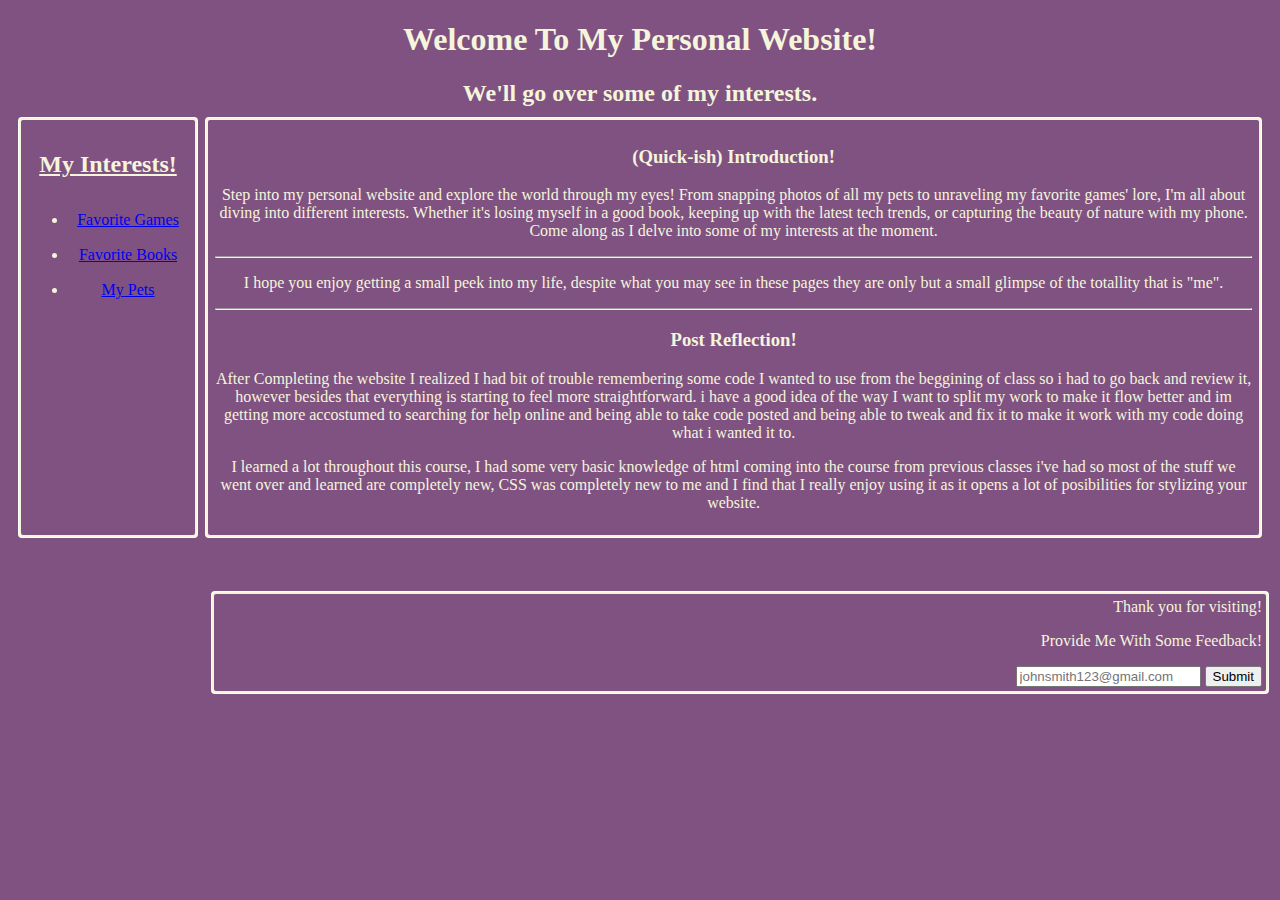
<file: Final P/Index.html>
<!DOCTYPE html>
<html lang="en">

<head>
    <title>Final Project</title>
    <meta charset="utf-8">
    <meta name="viewport" content="width=device-width, initial-scale=1.0">
    <link href="index.css" rel="stylesheet">

</head>

<body>
    <header>
        <h1>Welcome To My Personal Website!</h1>
        <h2>We'll go over some of my interests.</h2>
    </header>
    <div class="wrapper">
        <aside>
            <h2>My Interests!</h2>
            <ul>
            <li><a href="games.html" target="_blank">Favorite Games</a></li>
            <li><a href="Books.html" target="_blank">Favorite Books</a></li>
            <li><a href="Pets.html" target="_blank">My Pets</a></li>
            </ul>
        </aside>
    
        <main>

            <h3>(Quick-ish) Introduction!</h3>
            <p>Step into my personal website and explore the world through my eyes! From snapping photos of all my pets to unraveling my favorite games' lore, I'm all about diving into different interests. Whether it's losing myself in a good book, keeping up with the latest tech trends, or capturing the beauty of nature with my phone. Come along as I delve into some of my interests at the moment.</p> 
            <hr>

            <p>I hope you enjoy getting a small peek into my life, despite what you may see in these pages they are only but a small glimpse of the totallity that is "me".</p>
            <hr>
            <h3>Post Reflection!</h3>
            <p>After Completing the website I realized I had bit of trouble remembering some code I wanted to use from the beggining of class so i had to go back and review it, however besides that everything is starting to feel more straightforward. i have a good idea of the way I want to split my work to make it flow better and im getting more accostumed to searching for help online and being able to take code posted and being able to tweak and fix it to make it work with my code doing what i wanted it to.</p>
            <p>I learned a lot throughout this course, I had some very basic knowledge of html coming into the course from previous classes i've had so most of the stuff we went over and learned are completely new, CSS was completely new to me and I find that I really enjoy using it as it opens a lot of posibilities for stylizing your website.</p>
       
        </main>
    </div>
    
    <footer>
        <p>Thank you for visiting!</p>
        <p>Provide Me With Some Feedback!</p>
        <input type="text" id="email" placeholder="johnsmith123@gmail.com">
        <input type="submit" id="Submit">
    </footer>


</body>

</html>
</file>
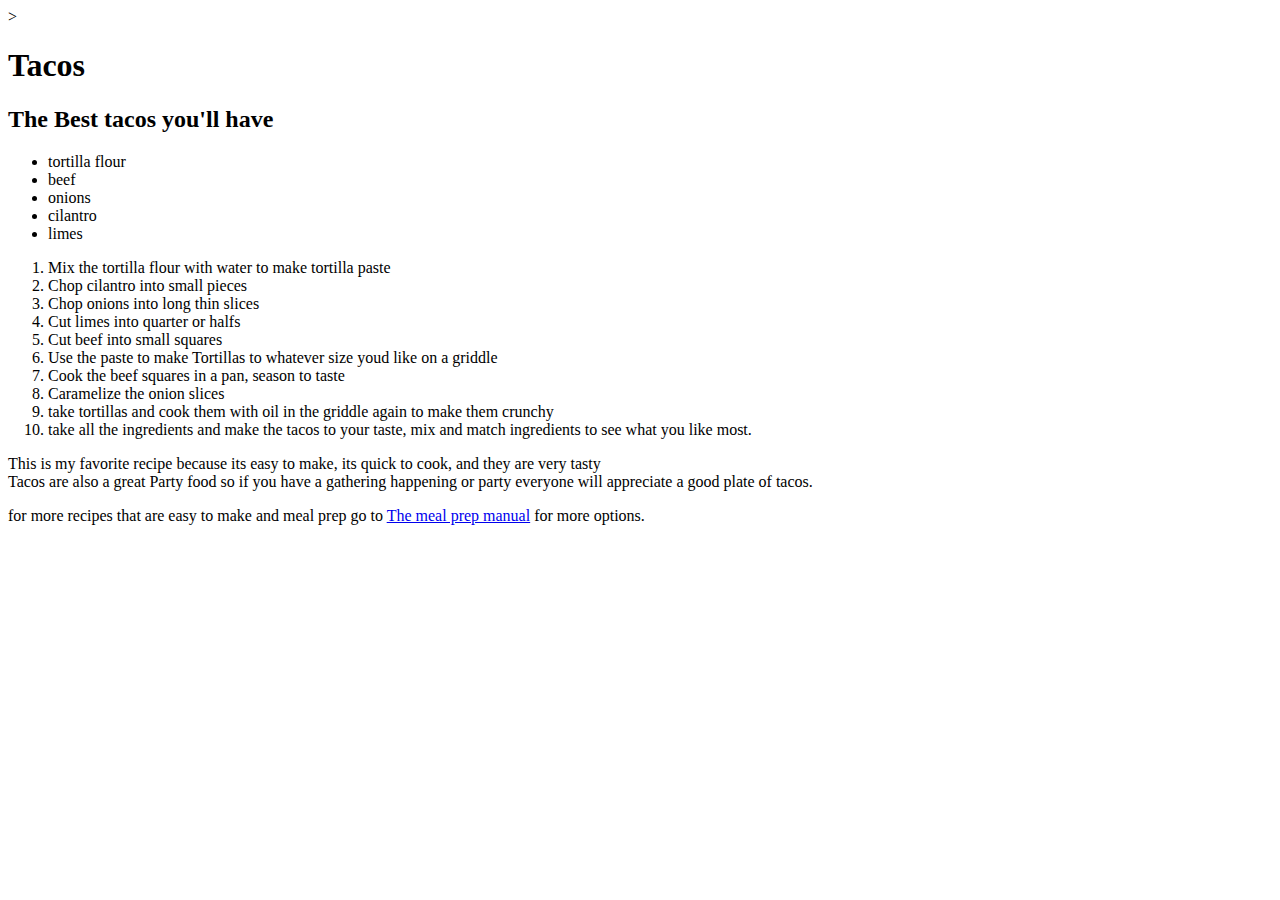
<file: Lab01/index.html>
<HTML:5></HTML:5>>
<!DOCTYPE html>
<html lang="en">
    <head>
        <meta charset="UTF-8">
        <meta name="viewport" content="width=device-width, initial-scale=1.0">
        <title>My Favorite Recipe</title>
    </head>

    <body>
        <h1>Tacos</h1>
        <h2>The Best tacos you'll have</h2>
        <ul>
            <li>tortilla flour</li>
            <li>beef</li>
            <li>onions</li>
            <li>cilantro</li>
            <li>limes</li>
        </ul>
        <ol>
            <li>Mix the tortilla flour with water to make tortilla paste</li>
            <li>Chop cilantro into small pieces</li>
            <li>Chop onions into long thin slices</li>
            <li>Cut limes into quarter or halfs</li>
            <li>Cut beef into small squares</li>
            <li>Use the paste to make Tortillas to whatever size youd like on a griddle</li>
            <li>Cook the beef squares in a pan, season to taste</li>
            <li>Caramelize the onion slices</li>
            <li>take tortillas and cook them with oil in the griddle again to make them crunchy</li>
            <li>take all the ingredients and make the tacos to your taste, mix and match ingredients to see what you like most.</li>
        </ol>
        <p>This is my favorite recipe because its easy to make, its quick to cook, and they are very tasty<br>
        Tacos are also a great Party food so if you have a gathering happening or party everyone will appreciate a good plate of tacos.    
        </p>
    <p>for more recipes that are easy to make and meal prep go to <a href="https://mealprepmanual.com/">The meal prep manual</a> for more options. </a></p>  
    </body>
</html>
</file>
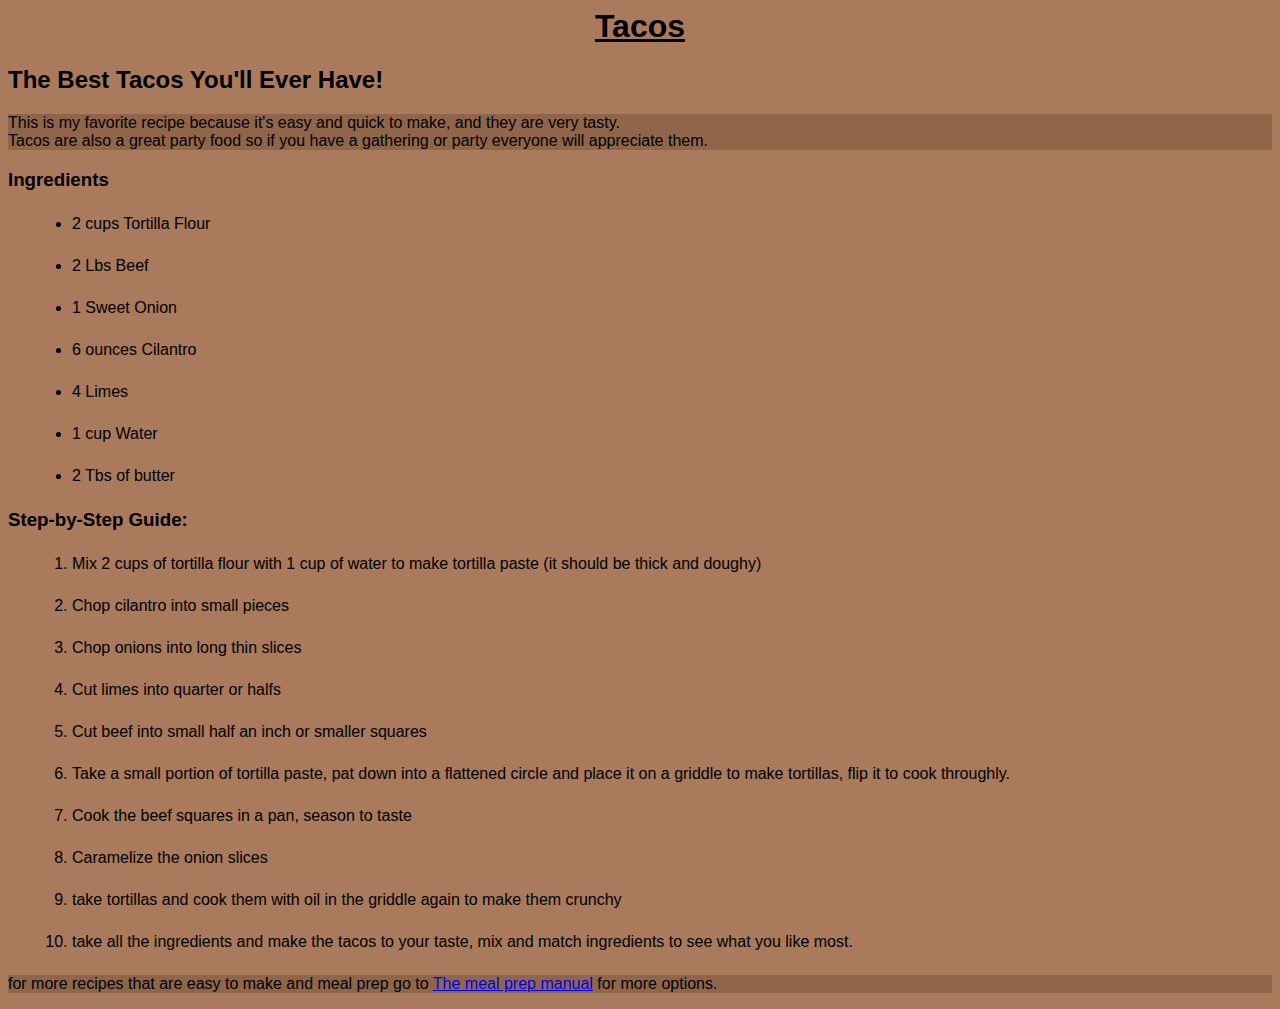
<file: Lab02/index.html>
<HTML:5></HTML:5>
<!DOCTYPE html>
<html lang="en">
    <head>
        <link rel="stylesheet"  href="recipe.css">
        <meta charset="UTF-8">
        <meta name="viewport" content="width=device-width, initial-scale=1.0">
        <title>My Favorite Recipe</title>
    </head>

    <body>
        <h1>Tacos</h1>
        <h2>The Best Tacos You'll Ever Have!</h2>
        <p>This is my favorite recipe because it's easy and quick to make, and they are very tasty.<br>
            Tacos are also a great party food so if you have a gathering or party everyone will appreciate them.    
            </p>
            <h3>Ingredients</h3>
        <ul>
            <li>2 cups Tortilla Flour</li>
            <li>2 Lbs Beef</li>
            <li>1 Sweet Onion</li>
            <li>6 ounces Cilantro</li>
            <li>4 Limes</li>
            <li>1 cup Water</li>
            <li>2 Tbs of butter</li>
        </ul>
        <h3>Step-by-Step Guide:</h3>
        <ol>
            <li>Mix 2 cups of tortilla flour with 1 cup of water to make tortilla paste (it should be thick and doughy)</li>
            <li>Chop cilantro into small pieces</li>
            <li>Chop onions into long thin slices</li>
            <li>Cut limes into quarter or halfs</li>
            <li>Cut beef into small half an inch or smaller squares</li>
            <li>Take a small portion of tortilla paste, pat down into a flattened circle and place it on a griddle to make tortillas, flip it to cook throughly.</li>
            <li>Cook the beef squares in a pan, season to taste</li>
            <li>Caramelize the onion slices</li>
            <li>take tortillas and cook them with oil in the griddle again to make them crunchy</li>
            <li>take all the ingredients and make the tacos to your taste, mix and match ingredients to see what you like most.</li>
        </ol>
       
    <p>for more recipes that are easy to make and meal prep go to <a href="https://mealprepmanual.com/">The meal prep manual</a> for more options. </a></p>  
    </body>
</html>
</file>
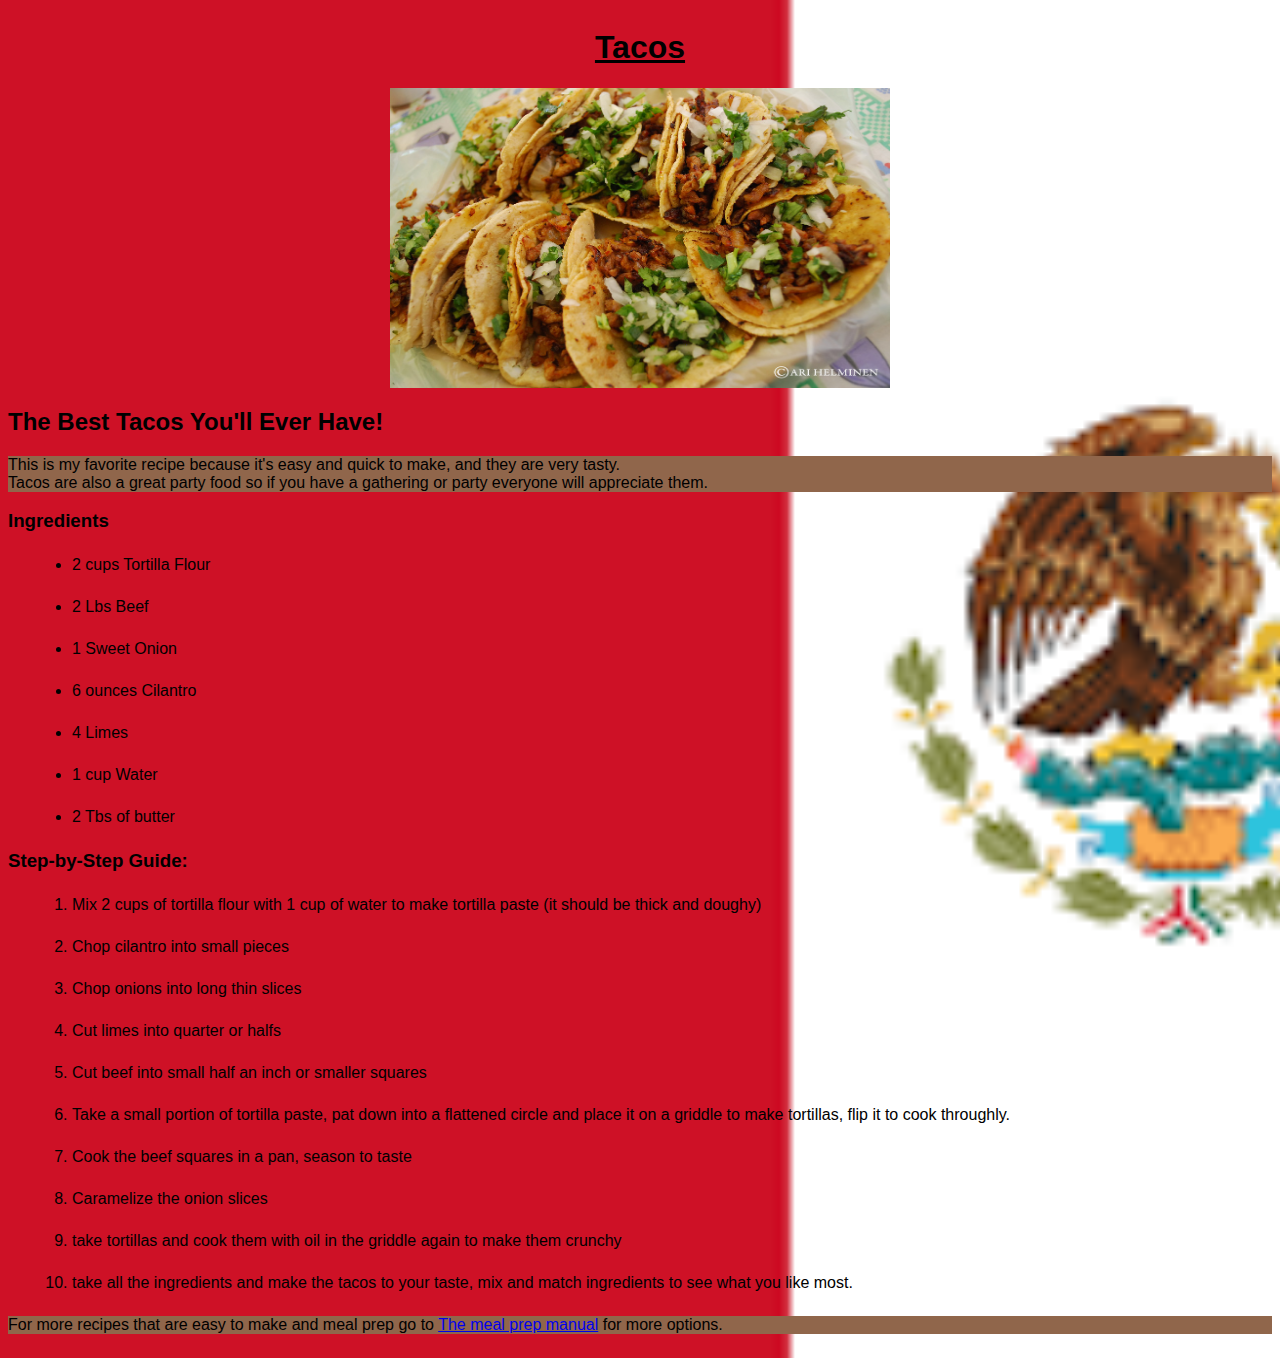
<file: Lab03/index.html>
<!DOCTYPE html>
<html:5></html:5>

<html lang="en">
    <head>
        <link rel="stylesheet"  href="recipe.css">
        <meta charset="UTF-8">
        <meta name="viewport" content="width=device-width, initial-scale=1.0">
        <title>My Favorite Recipe</title>
    </head>

    <body>
        <h1>Tacos</h1>
        <img src="images/tacos.jpg" alt="Image of the Tacos in the recipe" width="500" height="300" class="yum">
        <h2>The Best Tacos You'll Ever Have!</h2>
        <p>This is my favorite recipe because it's easy and quick to make, and they are very tasty.<br>
            Tacos are also a great party food so if you have a gathering or party everyone will appreciate them.    
            </p>
            <h3>Ingredients</h3>
        <ul>
            <li>2 cups Tortilla Flour</li>
            <li>2 Lbs Beef</li>
            <li>1 Sweet Onion</li>
            <li>6 ounces Cilantro</li>
            <li>4 Limes</li>
            <li>1 cup Water</li>
            <li>2 Tbs of butter</li>
        </ul>
        <h3>Step-by-Step Guide:</h3>
        <ol>
            <li>Mix 2 cups of tortilla flour with 1 cup of water to make tortilla paste (it should be thick and doughy)</li>
            <li>Chop cilantro into small pieces</li>
            <li>Chop onions into long thin slices</li>
            <li>Cut limes into quarter or halfs</li>
            <li>Cut beef into small half an inch or smaller squares</li>
            <li>Take a small portion of tortilla paste, pat down into a flattened circle and place it on a griddle to make tortillas, flip it to cook throughly.</li>
            <li>Cook the beef squares in a pan, season to taste</li>
            <li>Caramelize the onion slices</li>
            <li>take tortillas and cook them with oil in the griddle again to make them crunchy</li>
            <li>take all the ingredients and make the tacos to your taste, mix and match ingredients to see what you like most.</li>
        </ol>
       
    <p>For more recipes that are easy to make and meal prep go to <a href="https://mealprepmanual.com/">The meal prep manual</a> for more options.</p>  
    </body>
</html>
</file>
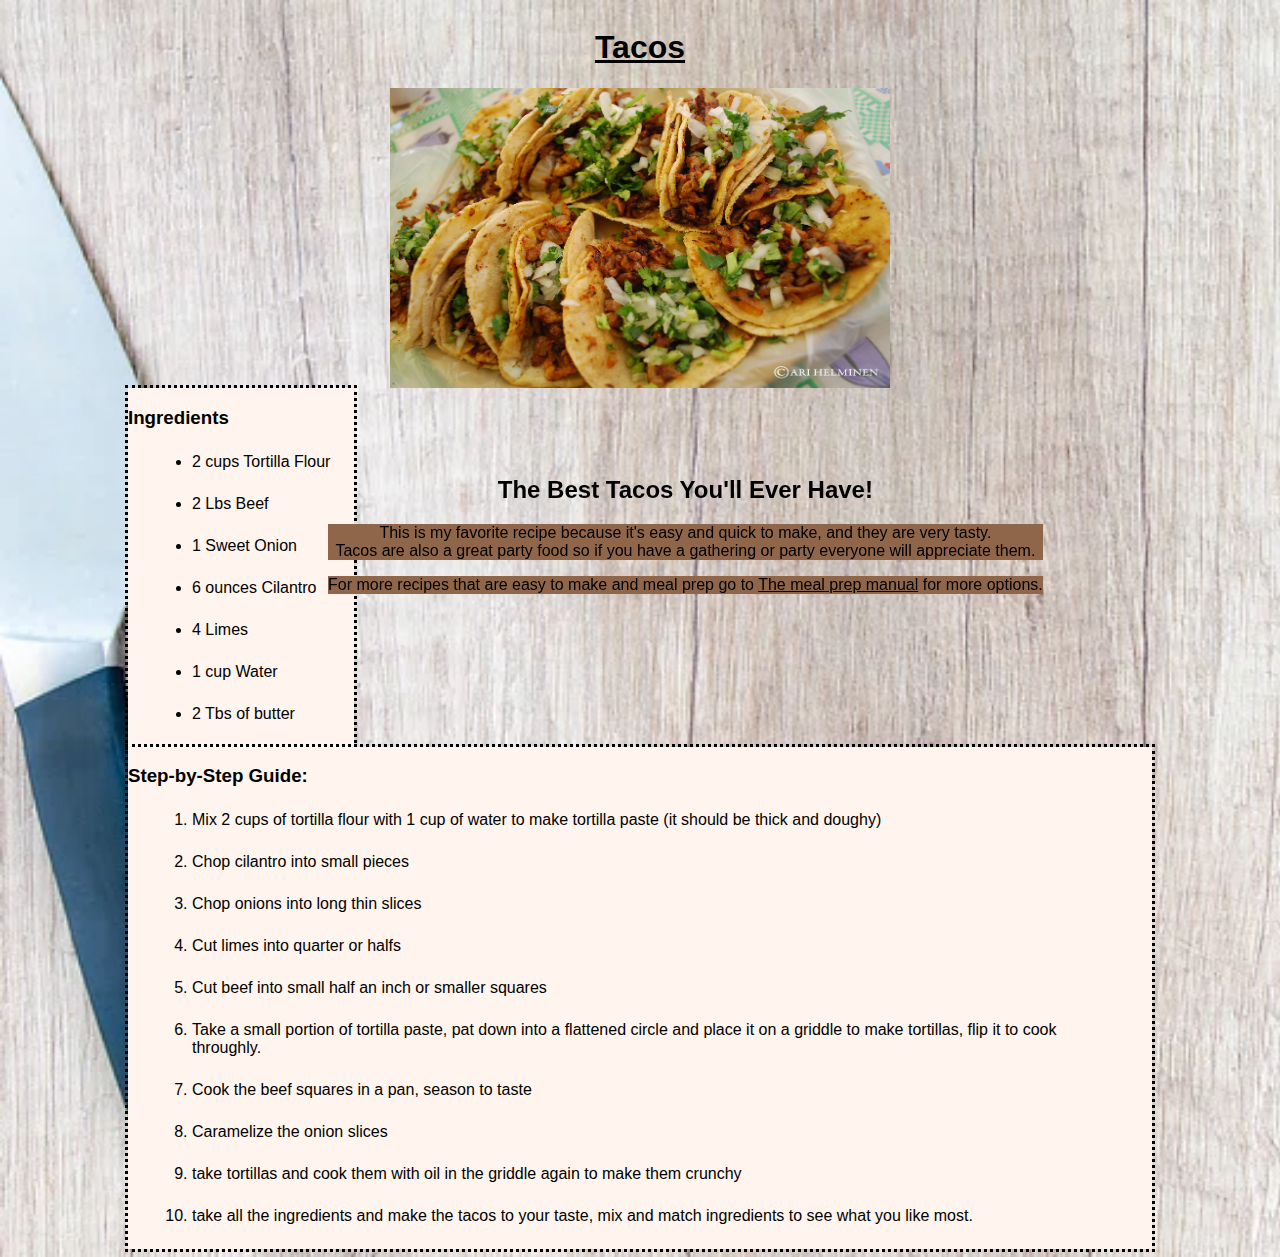
<file: Lab04/index.html>
<!DOCTYPE html>
<html:5></html:5>

<html lang="en">
    <head>
        <link rel="stylesheet"  href="recipe.css">
        <meta charset="UTF-8">
        <meta name="viewport" content="width=device-width, initial-scale=1.0">
        <title>My Favorite Recipe</title>
    </head>

    <body>
       
   

        <h1>Tacos</h1>
       <img src="images/tacos.jpg" alt="Image of the Tacos in the recipe" width="500" height="300" class="yum">
    
       <div id="leftmost">  
        <h3>Ingredients</h3>
        <ul>
            <li>2 cups Tortilla Flour</li>
            <li>2 Lbs Beef</li>
            <li>1 Sweet Onion</li>
            <li>6 ounces Cilantro</li>
            <li>4 Limes</li>
            <li>1 cup Water</li>
            <li>2 Tbs of butter</li>
        </ul>
    </div>
   
    <div id="rightmost">
        <h3>Step-by-Step Guide:</h3>
        <ol>
            <li>Mix 2 cups of tortilla flour with 1 cup of water to make tortilla paste (it should be thick and doughy)</li>
            <li>Chop cilantro into small pieces</li>
            <li>Chop onions into long thin slices</li>
            <li>Cut limes into quarter or halfs</li>
            <li>Cut beef into small half an inch or smaller squares</li>
            <li>Take a small portion of tortilla paste, pat down into a flattened circle and place it on a griddle to make tortillas, flip it to cook throughly.</li>
            <li>Cook the beef squares in a pan, season to taste</li>
            <li>Caramelize the onion slices</li>
            <li>take tortillas and cook them with oil in the griddle again to make them crunchy</li>
            <li>take all the ingredients and make the tacos to your taste, mix and match ingredients to see what you like most.</li>
        </ol>
       </div>
<footer>
      <div id="footer"> 
        <h2 >The Best Tacos You'll Ever Have!</h2>
        <p>This is my favorite recipe because it's easy and quick to make, and they are very tasty.<br>
            Tacos are also a great party food so if you have a gathering or party everyone will appreciate them.    
        </p>    
        <p>For more recipes that are easy to make and meal prep go to <a href="https://mealprepmanual.com/">The meal prep manual</a> for more options.</p>  
    </div>
    </footer>
</body>
</html>
</file>
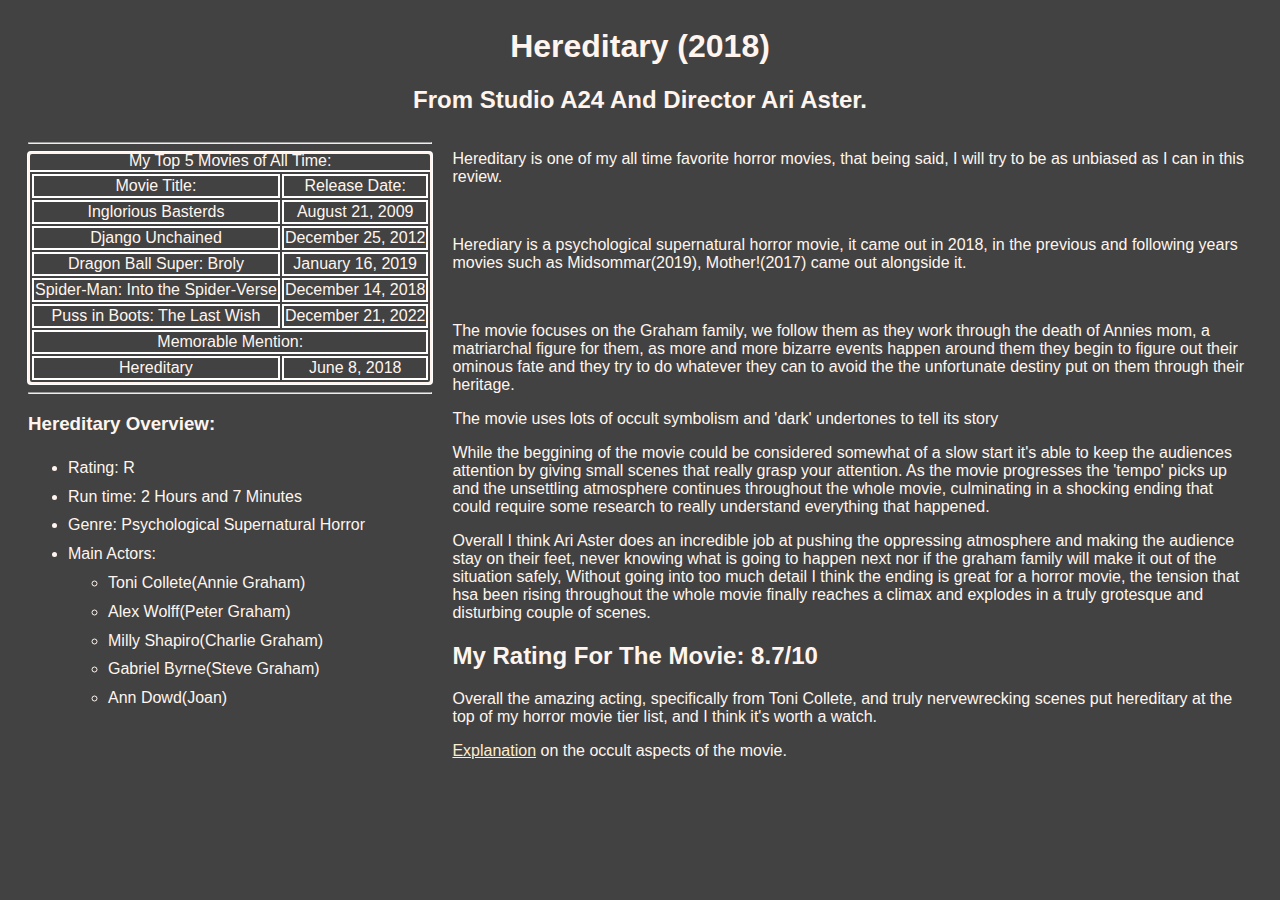
<file: lab07/Index.html>
<!DOCTYPE html>
<html lang="en">

<head>
    <title>Movie Review</title>
    <meta charset="utf-8">
    <meta name="viewport" content="width=device-width, initial-scale=1.0">
    <link href="review.css" rel="stylesheet">
</head>

<body>
    <header>
        <h1>Hereditary (2018)</h1>
        <h2>From Studio A24 and Director Ari Aster.</h2>
    </header>

<div class="main">
    <div class="lists">
    <hr>
<table class="table1">
    <caption>My Top 5 Movies of All Time:</caption>
    <tr>
        <td>Movie Title:</td>
        <td>Release Date:</td>
    </tr>
    <tr>
        <td>Inglorious Basterds</td>
        <td>August 21, 2009</td>
    </tr>
    <tr>
        <td>Django Unchained</td>
        <td>December 25, 2012</td>
    </tr>    
    <tr>
        <td>Dragon Ball Super: Broly</td>
        <td>January 16, 2019</td>
    </tr>    
    <tr>
        <td>Spider-Man: Into the Spider-Verse</td>
        <td>December 14, 2018</td>
    </tr>
    <tr>
        <td>Puss in Boots: The Last Wish</td>
        <td>December 21, 2022</td>
    </tr>
    <tr>
        <Td colspan="2">Memorable Mention:</Td>
    </tr>
    <tr>
        <td>Hereditary</td>
        <td>June 8, 2018</td>
    </tr>
</table>
    <hr>
    <h3>Hereditary Overview:</h3>
        <ul>
            <li>Rating: R</li>
            <li>Run time: 2 Hours and 7 Minutes</li>
            <li>Genre: Psychological Supernatural Horror </li>
            <li>Main Actors:<br><ul><li>Toni Collete(Annie Graham)</li> <li>Alex Wolff(Peter Graham)</li> <li>Milly Shapiro(Charlie Graham)</li> <li>Gabriel Byrne(Steve Graham)</li> <li>Ann Dowd(Joan)</li></ul></li>
        </ul>
</div>
<div class="para">
        <p>Hereditary is one of my all time favorite horror movies, that being said, I will try to be as unbiased as I can in this review.</p>
        <br>
        <p>Herediary is a psychological supernatural horror movie, it came out in 2018, in the previous and following years movies such as Midsommar(2019), Mother!(2017) came out alongside it.</p>
        <br>
        <p>The movie focuses on the Graham family, we follow them as they work through the death of Annies mom, a matriarchal figure for them, as more and more bizarre events happen around them they begin to figure out their ominous fate and they try to do whatever they can to avoid the the unfortunate destiny put on them through their heritage.</p>
        <p>The movie uses lots of occult symbolism and 'dark' undertones to tell its story</p>
        <p>While the beggining of the movie could be considered somewhat of a slow start it's able to keep the audiences attention by giving small scenes that really grasp your attention. As the movie progresses the 'tempo' picks up and the unsettling atmosphere continues throughout the whole movie, culminating in a shocking ending that could require some research to really understand everything that happened.</p>
        <p>Overall I think Ari Aster does an incredible job at pushing the oppressing atmosphere and making the audience stay on their feet, never knowing what is going to happen next nor if the graham family will make it out of the situation safely, Without going into too much detail I think the ending is great for a horror movie, the tension that hsa been rising throughout the whole movie finally reaches a climax and explodes in a truly grotesque and disturbing couple of scenes.</p>
        <h2>My Rating for the Movie: 8.7/10</h2>
        <p>Overall the amazing acting, specifically from Toni Collete, and truly nervewrecking scenes put hereditary at the top of my horror movie tier list, and I think it's worth a watch.</p>
        <p><a href="https://collider.com/hereditary-movie-occult-true-story/">Explanation</a> on the occult aspects of the movie.</p>
    </div>

    <footer>
        
    </footer>
    </div>
</body>


</html>
</file>
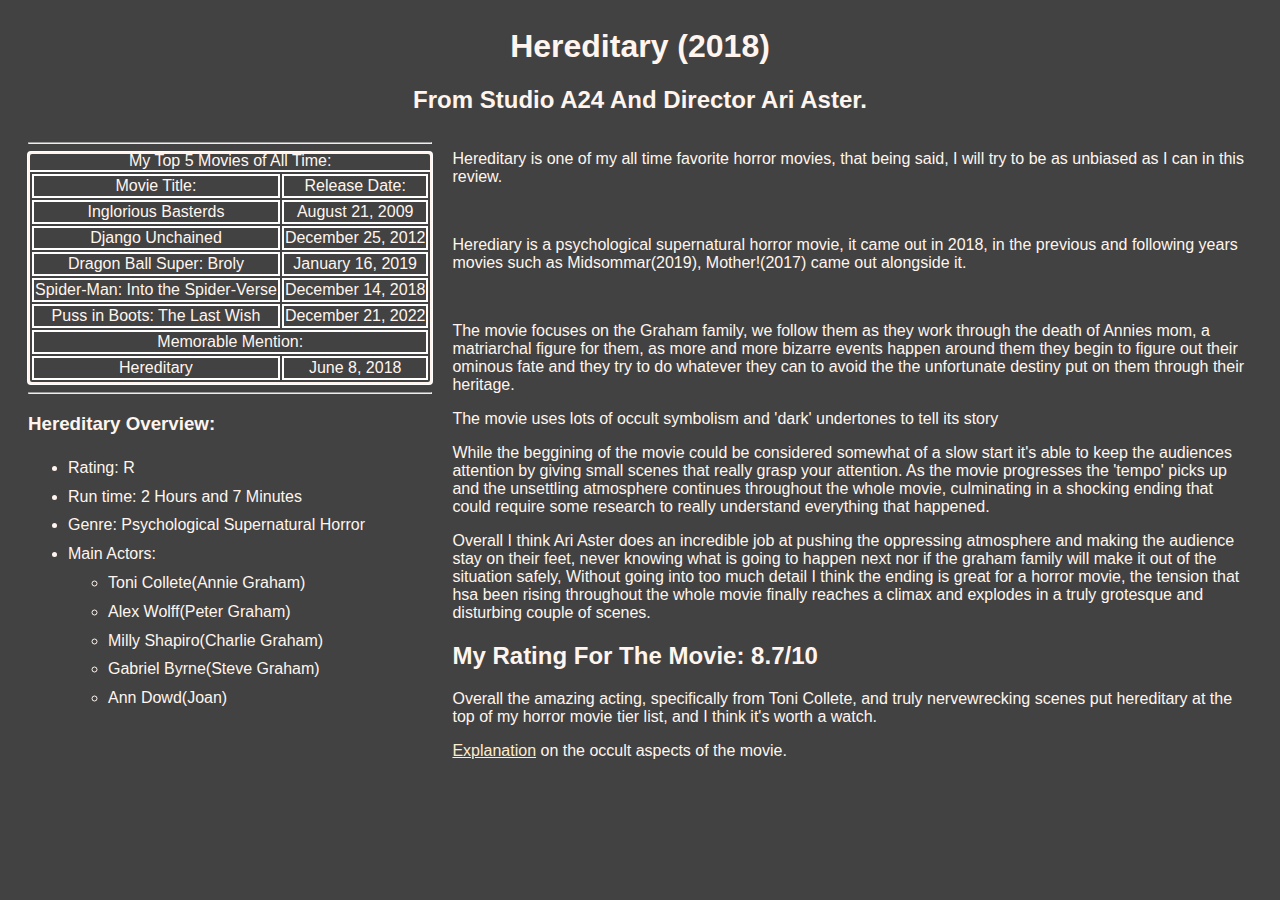
<file: lab07/index.html>
<!DOCTYPE html>
<html lang="en">

<head>
    <title>Movie Review</title>
    <meta charset="utf-8">
    <meta name="viewport" content="width=device-width, initial-scale=1.0">
    <link href="review.css" rel="stylesheet">
</head>

<body>
    <header>
        <h1>Hereditary (2018)</h1>
        <h2>From Studio A24 and Director Ari Aster.</h2>
    </header>

<div class="main">
    <div class="lists">
    <hr>
<table class="table1">
    <caption>My Top 5 Movies of All Time:</caption>
    <tr>
        <td>Movie Title:</td>
        <td>Release Date:</td>
    </tr>
    <tr>
        <td>Inglorious Basterds</td>
        <td>August 21, 2009</td>
    </tr>
    <tr>
        <td>Django Unchained</td>
        <td>December 25, 2012</td>
    </tr>    
    <tr>
        <td>Dragon Ball Super: Broly</td>
        <td>January 16, 2019</td>
    </tr>    
    <tr>
        <td>Spider-Man: Into the Spider-Verse</td>
        <td>December 14, 2018</td>
    </tr>
    <tr>
        <td>Puss in Boots: The Last Wish</td>
        <td>December 21, 2022</td>
    </tr>
    <tr>
        <Td colspan="2">Memorable Mention:</Td>
    </tr>
    <tr>
        <td>Hereditary</td>
        <td>June 8, 2018</td>
    </tr>
</table>
    <hr>
    <h3>Hereditary Overview:</h3>
        <ul>
            <li>Rating: R</li>
            <li>Run time: 2 Hours and 7 Minutes</li>
            <li>Genre: Psychological Supernatural Horror </li>
            <li>Main Actors:<br><ul><li>Toni Collete(Annie Graham)</li> <li>Alex Wolff(Peter Graham)</li> <li>Milly Shapiro(Charlie Graham)</li> <li>Gabriel Byrne(Steve Graham)</li> <li>Ann Dowd(Joan)</li></ul></li>
        </ul>
</div>
<div class="para">
        <p>Hereditary is one of my all time favorite horror movies, that being said, I will try to be as unbiased as I can in this review.</p>
        <br>
        <p>Herediary is a psychological supernatural horror movie, it came out in 2018, in the previous and following years movies such as Midsommar(2019), Mother!(2017) came out alongside it.</p>
        <br>
        <p>The movie focuses on the Graham family, we follow them as they work through the death of Annies mom, a matriarchal figure for them, as more and more bizarre events happen around them they begin to figure out their ominous fate and they try to do whatever they can to avoid the the unfortunate destiny put on them through their heritage.</p>
        <p>The movie uses lots of occult symbolism and 'dark' undertones to tell its story</p>
        <p>While the beggining of the movie could be considered somewhat of a slow start it's able to keep the audiences attention by giving small scenes that really grasp your attention. As the movie progresses the 'tempo' picks up and the unsettling atmosphere continues throughout the whole movie, culminating in a shocking ending that could require some research to really understand everything that happened.</p>
        <p>Overall I think Ari Aster does an incredible job at pushing the oppressing atmosphere and making the audience stay on their feet, never knowing what is going to happen next nor if the graham family will make it out of the situation safely, Without going into too much detail I think the ending is great for a horror movie, the tension that hsa been rising throughout the whole movie finally reaches a climax and explodes in a truly grotesque and disturbing couple of scenes.</p>
        <h2>My Rating for the Movie: 8.7/10</h2>
        <p>Overall the amazing acting, specifically from Toni Collete, and truly nervewrecking scenes put hereditary at the top of my horror movie tier list, and I think it's worth a watch.</p>
        <p><a href="https://collider.com/hereditary-movie-occult-true-story/">Explanation</a> on the occult aspects of the movie.</p>
    </div>

    <footer>
        
    </footer>
    </div>
</body>


</html>
</file>
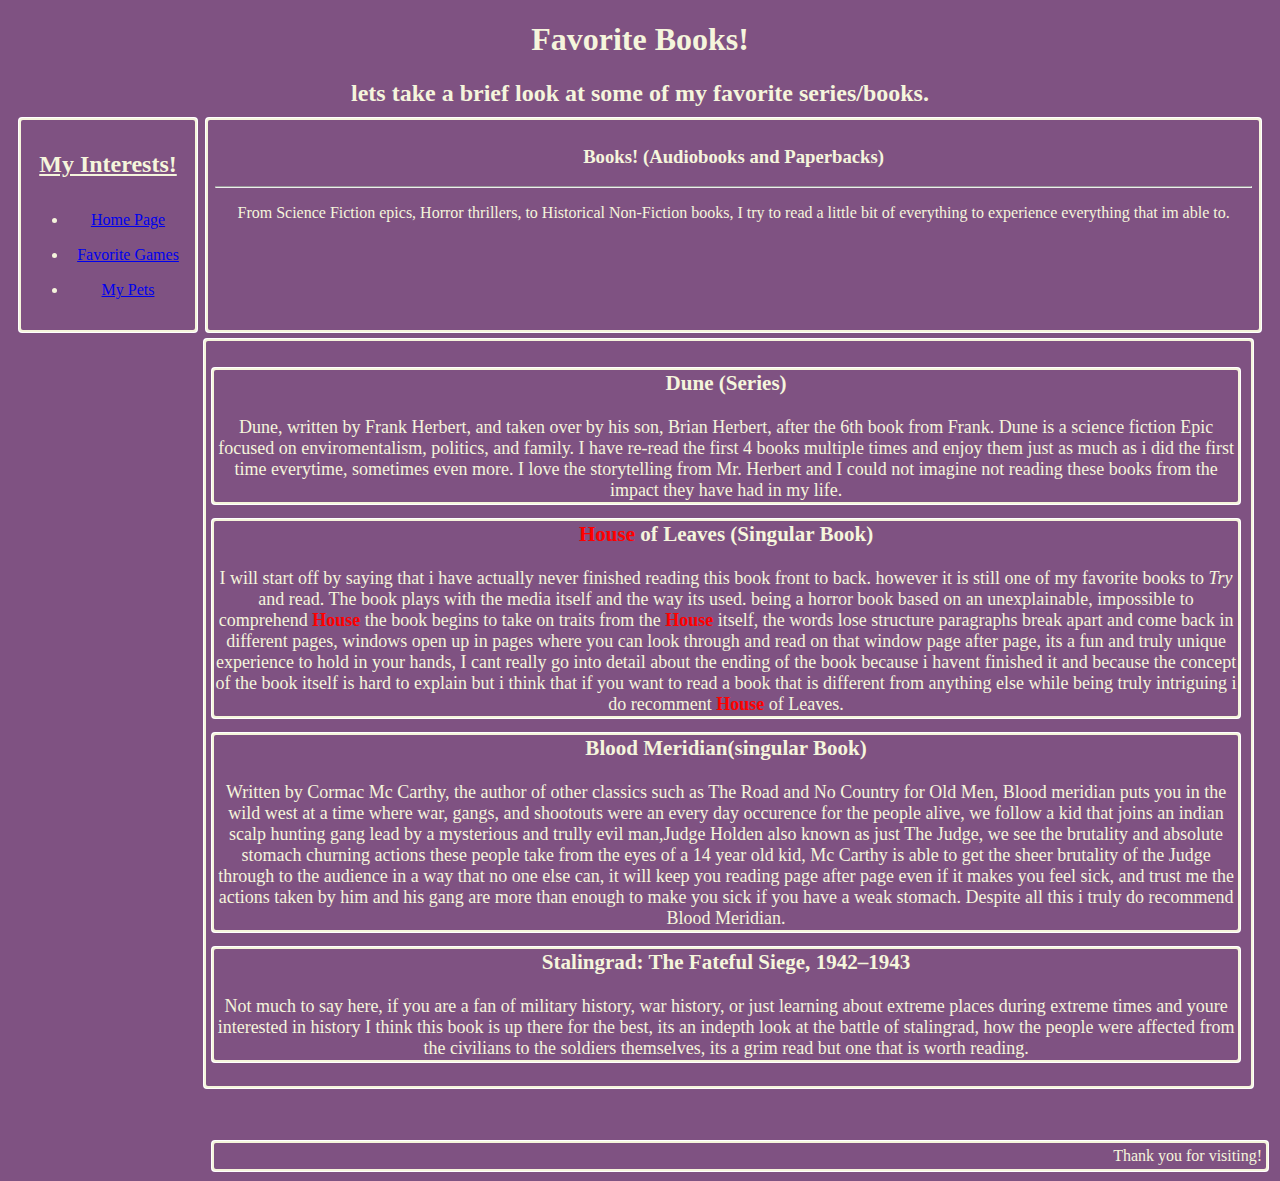
<file: Final P/Books.html>
<!DOCTYPE html>
<html lang="en">

<head>
    <title>My Favorite Books!</title>
    <meta charset="utf-8">
    <meta name="viewport" content="width=device-width, initial-scale=1.0">
    <link href="Books.css" rel="stylesheet">

</head>

<body>
    <header>
        <h1>Favorite Books!</h1>
        <h2>lets take a brief look at some of my favorite series/books.</h2>
    </header>
    <div class="wrapper">
        <aside>
            <h2>My Interests!</h2>
            <ul>
                <li><a href="Index.html">Home Page</a></li>
                <li><a href="games.html">Favorite Games</a></li>
                <li><a href="Pets.html">My Pets</a></li>
                </ul>
        </aside>
    
        <main>

            <h3>Books! (Audiobooks and Paperbacks)</h3>
            <hr>

            <p>From Science Fiction epics, Horror thrillers, to Historical Non-Fiction books, I try to read a little bit of everything to experience everything that im able to. </p>
        
            
        </main>
        <div class="works">
        
            <div class="p1">
                <h3>Dune (Series)</h3>
                <p>
                    Dune, written by Frank Herbert, and taken over by his son, Brian Herbert, after the 6th book from Frank. Dune is a science fiction Epic focused on enviromentalism, politics, and family. I have re-read the first 4 books multiple times and enjoy them just as much as i did the first time everytime, sometimes even more. I love the storytelling from Mr. Herbert and I could not imagine not reading these books from the impact they have had in my life.
                </p>
            </div>
    
            <div class="p2">
                <h3><strong><font color="red">House</font></strong> of Leaves (Singular Book)</h3>
                <p>I will start off by saying that i have actually never finished reading this book front to back. however it is still one of my favorite books to <i>Try</i> and read. The book plays with the media itself and the way its used. being a horror book based on an unexplainable, impossible to comprehend <strong><font color="red">House</font></strong> the book begins to take on traits from the <strong><font color="red">House</font></strong> itself, the words lose structure paragraphs break apart and come back in different pages, windows open up in pages where you can look through and read on that window page after page, its a fun and truly unique experience to hold in your hands, I cant really go into detail about the ending of the book because i havent finished it and because the concept of the book itself is hard to explain but i think that if you want to read a book that is different from anything else while being truly intriguing i do recomment <strong><font color="red">House</font></strong> of Leaves.</p>
            </div>
        
            <div class="p3">
                <h3>Blood Meridian(singular Book)</h3>
                <p>Written by Cormac Mc Carthy, the author of other classics such as The Road and No Country for Old Men, Blood meridian puts you in the wild west at a time where war, gangs, and shootouts were an every day occurence for the people alive, we follow a kid that joins an indian scalp hunting gang lead by a mysterious and trully evil man,Judge Holden also known as just The Judge, we see the brutality and absolute stomach churning actions these people take from the eyes of a 14 year old kid, Mc Carthy is able to get the sheer brutality of the Judge through to the audience in a way that no one else can, it will keep you reading page after page even if it makes you feel sick, and trust me the actions taken by him and his gang are more than enough to make you sick if you have a weak stomach. Despite all this i truly do recommend Blood Meridian. </p>
            </div>
    
            <div class="p4">
                <h3>Stalingrad: The Fateful Siege, 1942–1943</h3>
                <p>Not much to say here, if you are a fan of military history, war history, or just learning about extreme places during extreme times and youre interested in history I think this book is up there for the best, its an indepth look at the battle of stalingrad, how the people were affected from the civilians to the soldiers themselves, its a grim read but one that is worth reading.</p>
            </div>
        </div>

    </div>
    
    <footer>
        <p>Thank you for visiting!</p>
    </footer>


</body>

</html>
</file>
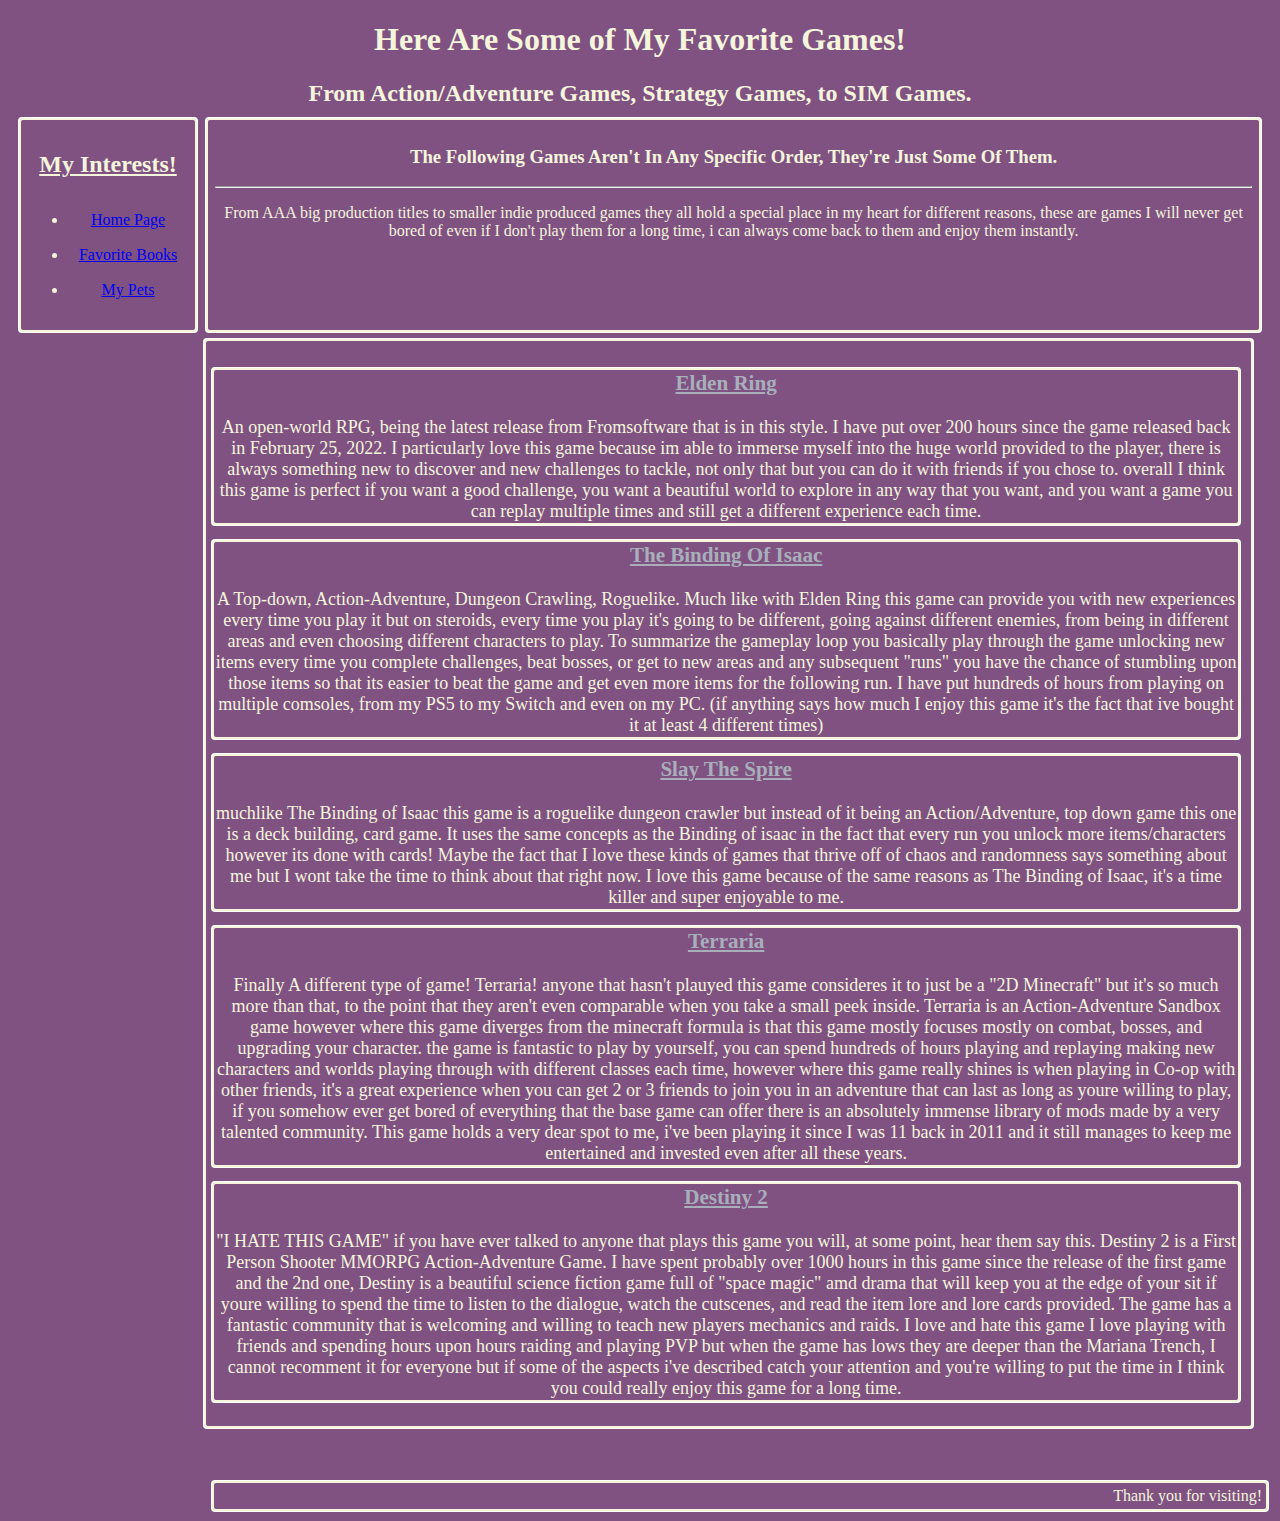
<file: Final P/games.html>
<!DOCTYPE html>
<html lang="en">

<head>
    <title>Favorite Games</title>
    <meta charset="utf-8">
    <meta name="viewport" content="width=device-width, initial-scale=1.0">
    <link href="games.css" rel="stylesheet">

</head>

<body>
    <header>
        <h1>Here Are Some of My Favorite Games!</h1>
        <h2>From Action/Adventure Games, Strategy Games, to SIM Games.</h2>
    </header>
    <div class="wrapper">
        <aside>
            <h2>My Interests!</h2>
            <ul>
                <li><a href="Index.html">Home Page</a></li>
                <li><a href="Books.html">Favorite Books</a></li>
                <li><a href="Pets.html">My Pets</a></li>
                </ul>
        </aside>
    
        <main>

            <h3>The Following Games Aren't In Any Specific Order, They're Just Some Of Them.</h3>
            <hr>
            <p>From AAA big production titles to smaller indie produced games they all hold a special place in my heart for different reasons, these are games I will never get bored of even if I don't play them for a long time, i can always come back to them and enjoy them instantly.</p>
        </main>
        <div class="works">
        
            <div class="p1">
                <h3><a href="https://en.bandainamcoent.eu/elden-ring/elden-ring" target="_blank">Elden Ring</a></h3>
                <p>An open-world RPG, being the latest release from Fromsoftware that is in this style. I have put over 200 hours since the game released back in February 25, 2022. I particularly love this game because im able to immerse myself into the huge world provided to the player, there is always something new to discover and new challenges to tackle, not only that but you can do it with friends if you chose to. overall I think this game is perfect if you want a good challenge, you want a beautiful world to explore in any way that you want, and you want a game you can replay multiple times and still get a different experience each time.</p>
            </div>
    
            <div class="p2">
                <h3><a href="https://www.nicalis.com/games/thebindingofisaacrepentance" target="_blank">The Binding Of Isaac</a></h3>
                <p>A Top-down, Action-Adventure, Dungeon Crawling, Roguelike. Much like with Elden Ring this game can provide you with new experiences every time you play it but on steroids, every time you play it's going to be different, going against different enemies, from being in different areas and even choosing different characters to play. To summarize the gameplay loop you basically play through the game unlocking new items every time you complete challenges, beat bosses, or get to new areas and any subsequent "runs" you have the chance of stumbling upon those items so that its easier to beat the game and get even more items for the following run. I have put hundreds of hours from playing on multiple comsoles, from my PS5 to my Switch and even on my PC. (if anything says how much I enjoy this game it's the fact that ive bought it at least 4 different times)</p>
            </div>
        
            <div class="p3">
                <h3><a href="https://www.megacrit.com/" target="_blank">Slay The Spire</a></h3>
                <p>muchlike The Binding of Isaac this game is a roguelike dungeon crawler but instead of it being an Action/Adventure, top down game this one is a deck building, card game. It uses the same concepts as the Binding of isaac in the fact that every run you unlock more items/characters however its done with cards! Maybe the fact that I love these kinds of games that thrive off of chaos and randomness says something about me but I wont take the time to think about that right now. I love this game because of the same reasons as The Binding of Isaac, it's a time killer and super enjoyable to me.</p>
            </div>
    
            <div class="p4">
                <h3><a href="https://terraria.org/" target="_blank">Terraria</a></h3>
                <p>Finally A different type of game! Terraria! anyone that hasn't plauyed this game consideres it to just be a "2D Minecraft" but it's so much more than that, to the point that they aren't even comparable when you take a small peek inside. Terraria is an Action-Adventure Sandbox game however where this game diverges from the minecraft formula is that this game mostly focuses mostly on combat, bosses, and upgrading your character. the game is fantastic to play by yourself, you can spend hundreds of hours playing and replaying making new characters and worlds playing through with different classes each time, however where this game really shines is when playing in Co-op with other friends, it's a great experience when you can get 2 or 3 friends to join you in an adventure that can last as long as youre willing to play, if you somehow ever get bored of everything that the base game can offer there is an absolutely immense library of mods made by a very talented community. This game holds a very dear spot to me, i've been playing it since I was 11 back in 2011 and it still manages to keep me entertained and invested even after all these years. </p>
            </div>
    
            <div class="p5">
                <h3><a href="https://www.bungie.net/7/en/destiny" target="_blank">Destiny 2</a></h3>
                <p>"I HATE THIS GAME" if you have ever talked to anyone that plays this game you will, at some point, hear them say this. Destiny 2 is a First Person Shooter MMORPG Action-Adventure Game. I have spent probably over 1000 hours in this game since the release of the first game and the 2nd one, Destiny is a beautiful science fiction game full of "space magic" amd drama that will keep you at the edge of your sit if youre willing to spend the time to listen to the dialogue, watch the cutscenes, and read the item lore and lore cards provided. The game has a fantastic community that is welcoming and willing to teach new players mechanics and raids. I love and hate this game I love playing with friends and spending hours upon hours raiding and playing PVP but when the game has lows they are deeper than the Mariana Trench, I cannot recomment it for everyone but if some of the aspects i've described catch your attention and you're willing to put the time in I think you could really enjoy this game for a long time.</p>
            </div>
    
        </div>
    </div>
    
    <footer>
        <p>Thank you for visiting!</p>
    </footer>


</body>

</html>
</file>
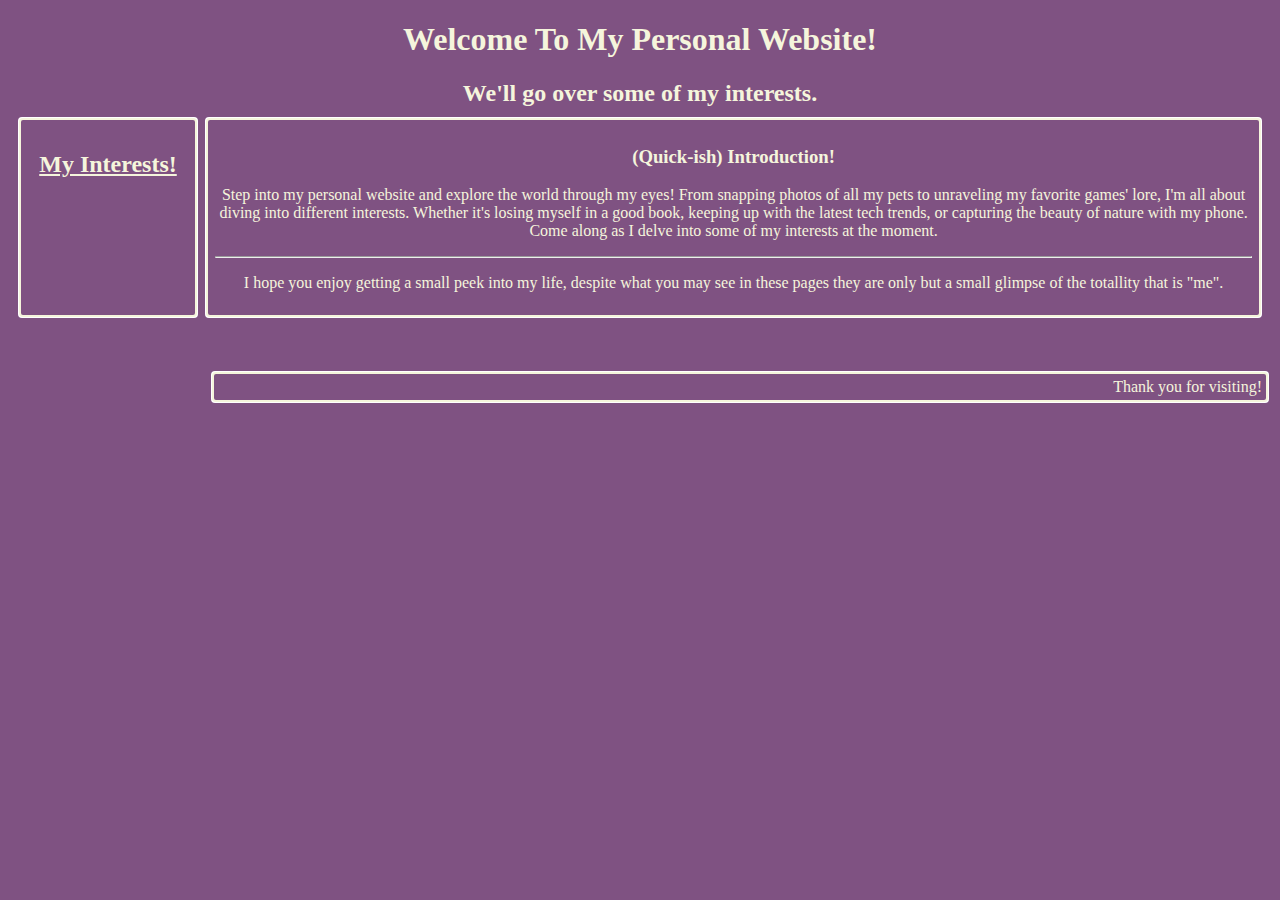
<file: Final P/Index - Copy.html>
<!DOCTYPE html>
<html lang="en">

<head>
    <title>Final Project</title>
    <meta charset="utf-8">
    <meta name="viewport" content="width=device-width, initial-scale=1.0">
    <link href="index.css" rel="stylesheet">

</head>

<body>
    <header>
        <h1>Welcome To My Personal Website!</h1>
        <h2>We'll go over some of my interests.</h2>
    </header>
    <div class="wrapper">
        <aside>
            <h2>My Interests!</h2>
            <a href=""></a>
            <a href=""></a>
            <a href=""></a>
        </aside>
    
        <main>

            <h3>(Quick-ish) Introduction!</h3>
            <p>Step into my personal website and explore the world through my eyes! From snapping photos of all my pets to unraveling my favorite games' lore, I'm all about diving into different interests. Whether it's losing myself in a good book, keeping up with the latest tech trends, or capturing the beauty of nature with my phone. Come along as I delve into some of my interests at the moment.</p> 
            <hr>

            <p>I hope you enjoy getting a small peek into my life, despite what you may see in these pages they are only but a small glimpse of the totallity that is "me".</p>
       
        </main>
    </div>
    
    <footer>
        <p>Thank you for visiting!</p>
    </footer>


</body>

</html>
</file>
<file: Final P/index.css>
body{
    background-color: #7f5282;
   color:beige;
}

header{
    text-align: center;
}

.wrapper{
    display: grid;
    margin: 20px;
    grid-template-columns: 160px minmax(300px, 1fr);
    grid-gap: 1.7em;
}
.wrapper h2{
    text-decoration: underline;
}

aside{
    text-align: center;
    outline: auto;
    outline-offset: 8px;
    line-height: 35px;
}

main{
    text-align: center;
    outline: auto;
    outline-offset: 8px;
}

footer{
    margin-top: 70px;
    outline: auto;
    margin-left:210px;
    margin-right: 10px;
    text-align: right;
    outline-offset: 5px;
}

@media screen and (max-width: 768px) {
    .wrapper {
      display: flex;
      flex-direction: column;
    }
  
    aside {
        outline: auto;
        margin: auto;
      order: -1;
      width: 95%;
      padding: 10px;
    }
  }
</file>
<file: Lab02/recipe.css>
body {
    background-color:#a97a5b;
    font-family:helvetica;
}

h2  {
    text-transform:capitalize;
}

h1 {
    text-decoration:underline;
    text-align:center;
}

li{
    margin:1.5em;
}

p   { background-color:#90664b;
    
}
</file>
<file: Lab03/recipe.css>
body {
    background-image: url(../Lab03/images/mexicoflag.png);
    background-size:cover;
    background-repeat: no-repeat;
    background-color:#a97a5b;
    font-family:helvetica;
    align-content: center;
}
.yum {
     display:block;
    margin-left: auto;
    Margin-right: auto;
}

h2  {
    text-transform:capitalize;
}

h1 {
    text-decoration:underline;
    text-align:center;
}

li{
    margin:1.5em;
}

p   { background-color:#90664b;
    
}
</file>
<file: Lab04/recipe.css>
body {
    width:80vw;
    margin-left:auto;
    margin-right:auto;
    background-image: url(../Lab04/images/background.webp);
    background-size:cover;
    background-repeat: no-repeat;
    background-color:#a97a5b;
    font-family:helvetica;
    align-content: center;
}


.yum {
     display:block;
    margin-left: auto;
    Margin-right: auto;
    clear:both;
}

h2  {
    text-transform:capitalize;
}

h1 {
    text-decoration:underline;
    text-align:center;
}

li{
    margin:1.5em;
}


p   { background-color:#90664b;
}

#leftmost{
    background-color:seashell;
outline:dotted;
float:left;
overflow:auto;
}

#rightmost{
    background-color: seashell;
    outline:dotted;
    float:right;
    overflow:auto;

}

#footer{
    
    position:fixed;
    left:auto;
    bottom: 10%;
    text-align: center;
    margin: 200px;;
}

a:link{
    color:black;
}

a:hover{
    color:pink;
}

a:visited{
    color:purple;
}
</file>
<file: lab07/review.css>
header{
    text-align: center;
}



body{
    font-family: 'Franklin Gothic Medium', 'Arial Narrow', Arial, sans-serif;
    margin:calc(8px + 1.5625vw);
    background-color: #424242;
    color: seashell;
}

.table1{
    outline: auto;
margin: auto;
text-align: center;
}
.table1, th, td{
    border: 2px solid white;
}

ul{
    line-height: 1.8;
}

p{
    text-decoration:solid;
}

a{
    color: blanchedalmond;

}

a:hover{
    color:red;
}

a:active{color:aqua;

}

h2{text-transform: capitalize;
}

@media only screen and (min-width: 768px) {

body{ 

}

.main{
    display: grid;
    grid-template-columns: auto;
    grid-template-areas:
    "li para";
    grid-gap: 20px;
}

header{text-align: center;
margin-top:1px;}

.para{grid-area: para;
}

.lists{
    grid-area: li;
}


}
</file>
<file: Final P/Books.css>
body{
    background-color: #7f5282;
   color:beige;
}

header{
    text-align: center;
}

.wrapper{
    display: grid;
    margin: 20px;
    grid-template-columns: 160px minmax(300px, 1fr);
    grid-gap: 1.7em;
}
.wrapper h2{
    text-decoration: underline;
}

aside{
    text-align: center;
    outline: auto;
    outline-offset: 8px;
    line-height: 35px;
}

main{
    text-align: center;
    outline: auto;
    outline-offset: 8px;
}

footer{
    margin-top: 70px;
    outline: auto;
    margin-left:210px;
    margin-right: 10px;
    text-align: right;
    outline-offset: 5px;
}

.works {
    text-align: center;
    font-size: large;
    outline:auto;
    margin-right: 10px;
    outline-offset: 10px;
    gap: 1em;
    grid-column-start: 2;
}

.p1{
    outline: auto;

    margin-right: 5px;

    outline-offset: 2px;
}
.p2{
    outline: auto;
    margin-right: 5px;

    outline-offset: 2px;
}
.p3{
    outline: auto;
    margin-right: 5px;

    outline-offset: 2px;
}
.p4{
    outline: auto;
    margin-right: 5px;

    outline-offset: 2px;
}

@media screen and (max-width: 768px) {
    .wrapper {
      display: flex;
      flex-direction: column;
    }
  
    aside {
        outline: auto;
        margin: auto;
      order: -1;
      width: 95%;
      padding: 10px;
    }
  }
</file>
<file: Final P/games.css>
body{
    background-color: #7f5282;
   color:beige;
}

header{
    text-align: center;
}

.wrapper{
    display: grid;
    margin: 20px;
    grid-template-columns: 160px minmax(300px, 1fr);
    grid-gap: 1.7em;
}
.wrapper h2{
    text-decoration: underline;
}

aside{
    text-align: center;
    outline: auto;
    outline-offset: 8px;
    line-height: 35px;
}

main{
    text-align: center;
    outline: auto;
    outline-offset: 8px;
}

footer{
    margin-top: 70px;
    outline: auto;
    margin-left:210px;
    margin-right: 10px;
    text-align: right;
    outline-offset: 5px;
}
.works {
    text-align: center;
    font-size: large;
    outline:auto;
    margin-right: 10px;
    outline-offset: 10px;
    gap: 1em;
    grid-column-start: 2;
}

.p1{
    outline: auto;

    margin-right: 5px;

    outline-offset: 2px;
}
.p2{
    outline: auto;
    margin-right: 5px;

    outline-offset: 2px;
}
.p3{
    outline: auto;
    margin-right: 5px;

    outline-offset: 2px;
}
.p4{
    outline: auto;
    margin-right: 5px;

    outline-offset: 2px;
}
.p5{
    outline: auto;
    margin-right: 5px;

    outline-offset: 2px;
}

.works a{
    color: #a8afba;
}

.works a:hover{
    color:red;
}

.works a:active{
    color:blue;
}

@media screen and (max-width: 768px) {
    .wrapper {
      display: flex;
      flex-direction: column;
    }
  
    aside {
        outline: auto;
        margin: auto;
      order: -1;
      width: 95%;
      padding: 10px;
    }
  }
</file>
